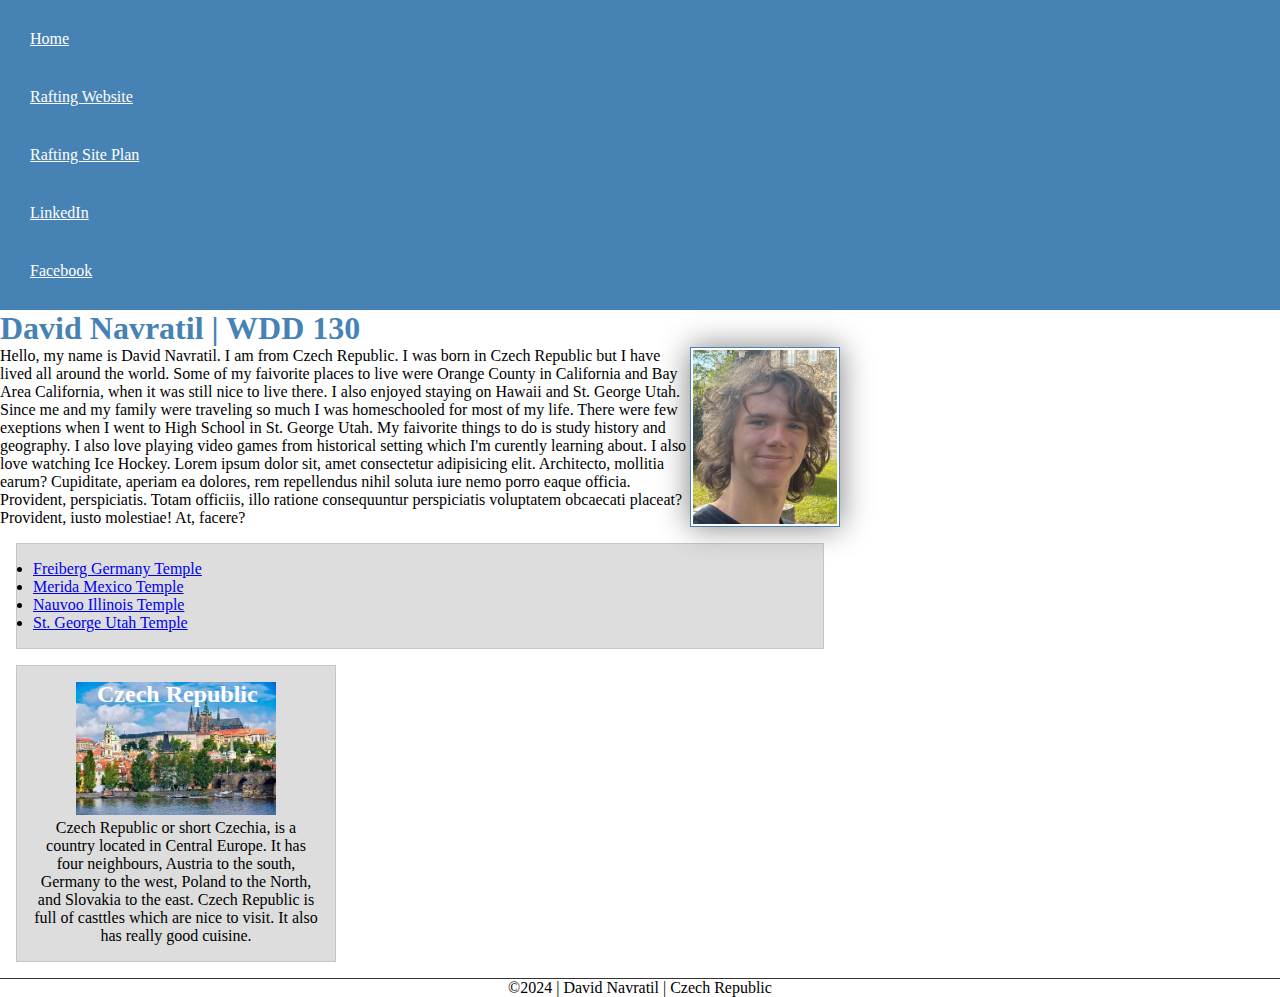
<file: index.html>
<!DOCTYPE html>
<html lang="en-US">
    <head>
        <meta charset="utf-8">
        <meta name="viewport" content="width=device,initial-scale=1.0">
        <title>David Navratil | WDD 130</title>
        <meta name="description" content="David Navratil, wdd130, learn web development with html and css.">
        <meta name="author" content="David Navratil">
        <link rel="stylesheet" href="styles/styles.css">
    </head>
    <body>
        <header>
            <nav>
                <a href="#">Home</a>
                <a href="wwr/">Rafting Website</a>
                <a href="wwr/site-plan-rafting.html">Rafting Site Plan</a>
                <a href="https://www.linkedin.com/in/david-navratil-31196729b/">LinkedIn</a>
                <a href="https://facebook.com">Facebook</a>
            </nav>
        </header>
        <main>
            <h1>David Navratil | WDD 130</h1>
            <img src="images/profile.jpg" alt="David Navratil" width="200">
            <p>Hello, my name is David Navratil. I am from Czech Republic. I was born in Czech Republic but I have lived all around the world.
                Some of my faivorite places to live were Orange County in California and Bay Area California, when it was still nice to live there.
                I also enjoyed staying on Hawaii and St. George Utah. Since me and my family were traveling so much I was homeschooled for most of my life.
                There were few exeptions when I went to High School in St. George Utah. My faivorite things to do is study history and geography. I also love
                playing video games from historical setting which I'm curently learning about. I also love watching Ice Hockey. Lorem ipsum dolor sit, amet consectetur adipisicing elit. Architecto, mollitia earum? Cupiditate, aperiam ea dolores, rem repellendus nihil soluta iure nemo porro eaque officia. Provident, perspiciatis. Totam officiis, illo ratione consequuntur perspiciatis voluptatem obcaecati placeat? Provident, iusto molestiae! At, facere?
            </p>
            <ul class="box">
                <li><a href="https://www.churchofjesuschrist.org/temples/details/freiberg-germany-temple?lang=eng" target="_blank">Freiberg Germany Temple</a></li>
                <li><a href="https://www.churchofjesuschrist.org/temples/details/merida-mexico-temple?lang=eng" target="blank">Merida Mexico Temple</a></li>
                <li><a href="https://www.churchofjesuschrist.org/temples/details/nauvoo-illinois-temple?lang=eng" target="_blank">Nauvoo Illinois Temple</a></li>
                <li><a href="https://www.churchofjesuschrist.org/temples/details/st.-george-utah-temple?lang=eng" target="_blank">St. George Utah Temple</a></li>
            </ul>
        </main>
        <aside class="box">
            <h2>Czech Republic</h2>
            <img src="images/prague.jpg" alt="Prague Casttle">
            <p>Czech Republic or short Czechia, is a country located in Central Europe. It has four neighbours, Austria to the south, Germany to the west, Poland to the North, and Slovakia to the east. Czech Republic is full of casttles which are nice to visit. It also has really good cuisine.</p>
        </aside>
        <footer>
            <p>©2024 | David Navratil | Czech Republic</p>
        </footer>
    </body>
    <!--2024/06/28-->
</html>
</file>
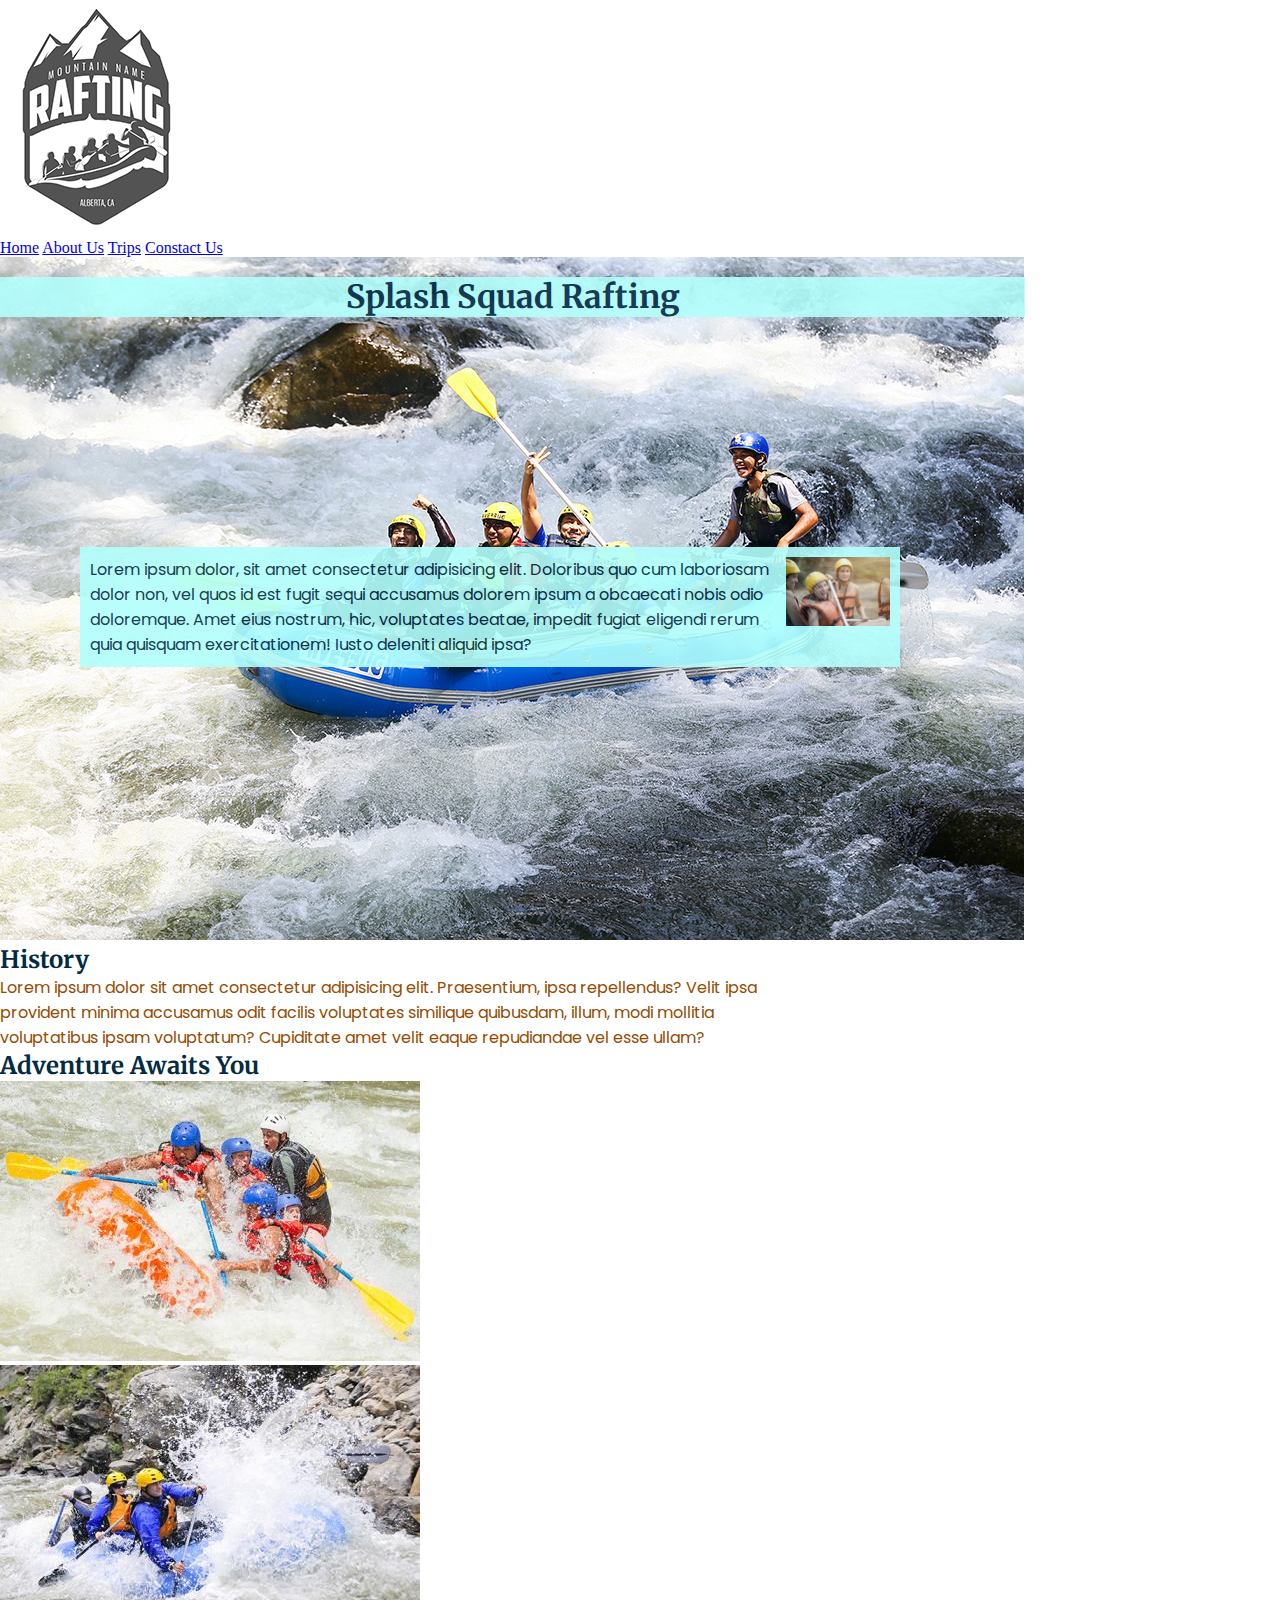
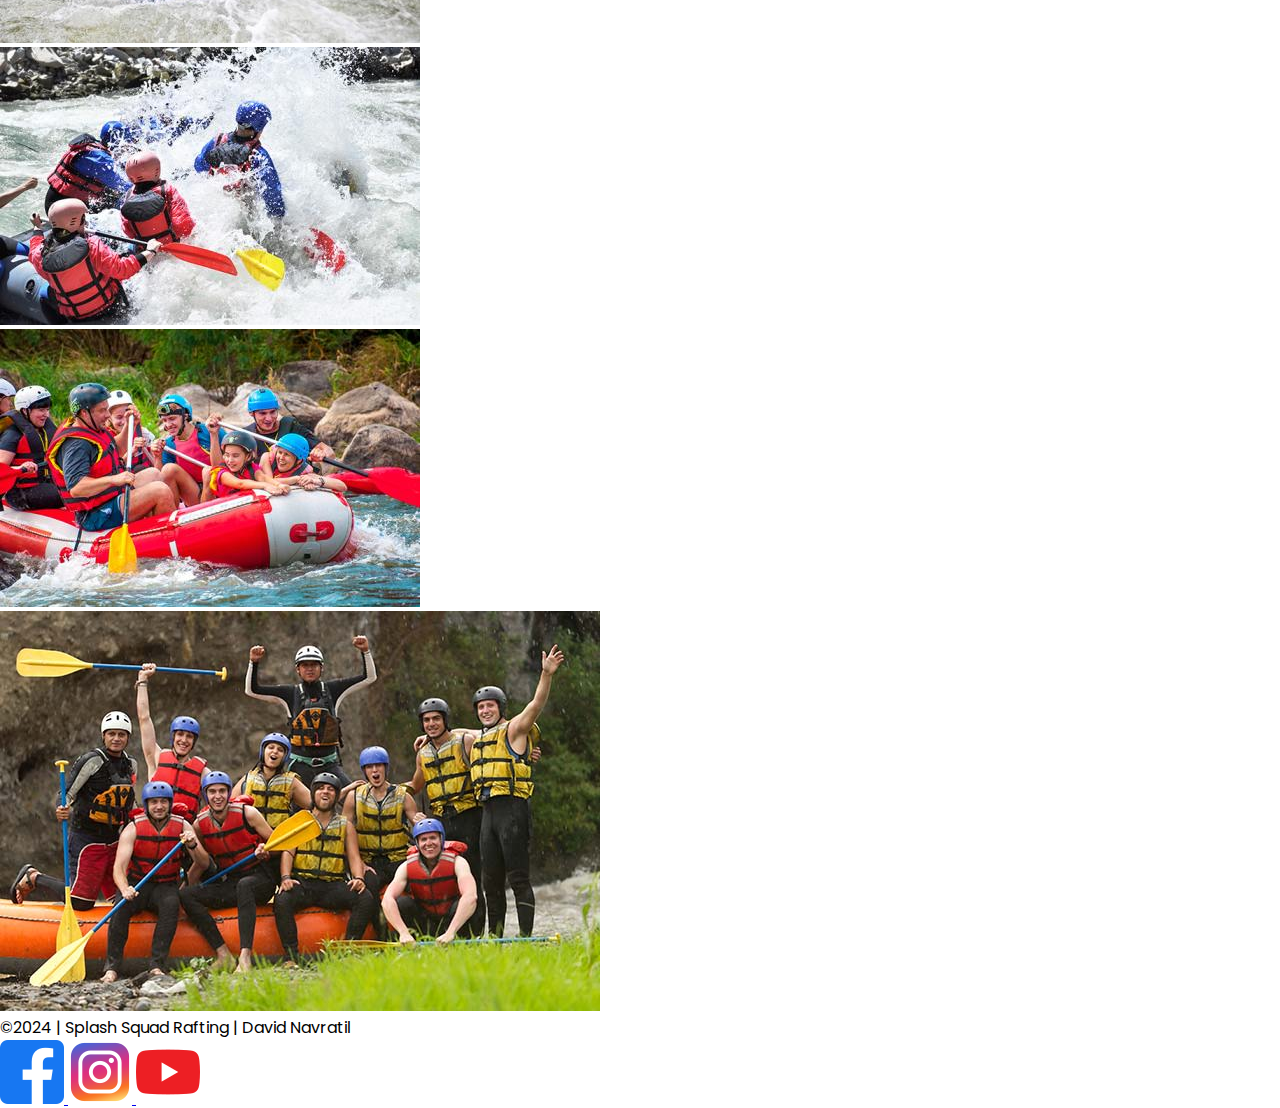
<file: wwr/about.html>
<!DOCTYPE html>
<html lang="en-US">
    <head>
        <meta charset="utf-8">
        <meta name="viewport" content="width=device-width,initial-scale=1.0">
        <title>About Us | David Navratil</title>
        <meta name="description" content="about us, white water rafting, splash squad rafting.">
        <meta name="author" content="David Navratil">
        <link rel="stylesheet" href="styles/rafting.css">
    </head>
    <body>
        <header>
            <img src="images/logo.png" alt="Rafting Site Logo">
            <nav>
                <a href="index.html">Home</a>
                <a href="about.html">About Us</a>
                <a href="trips.html">Trips</a>
                <a href="contact.html">Constact Us</a>
            </nav>
        </header>
        <main>
            <div class="hero">
                <img src="images/alt-hero.jpg" alt="Hero Image">
                <h1>Splash Squad Rafting</h1>
                <article>
                    <img src="images/happy-client.jpg" alt="Everyone Enjoys It">
                    <p>Lorem ipsum dolor, sit amet consectetur adipisicing elit. Doloribus quo cum laboriosam dolor non, vel quos id est fugit sequi accusamus dolorem ipsum a obcaecati nobis odio doloremque. Amet eius nostrum, hic, voluptates beatae, impedit fugiat eligendi rerum quia quisquam exercitationem! Iusto deleniti aliquid ipsa?</p>
                </article>
            </div>
            <section>
                <h2>History</h2>
                <p>Lorem ipsum dolor sit amet consectetur adipisicing elit. Praesentium, ipsa repellendus? Velit ipsa provident minima accusamus odit facilis voluptates similique quibusdam, illum, modi mollitia voluptatibus ipsam voluptatum? Cupiditate amet velit eaque repudiandae vel esse ullam?</p>
            </section>
            <section>
                <h2>Adventure Awaits You</h2>
                <img src="images/fun1.jpg" alt="Going Down The River">
                <img src="images/fun2.jpg" alt="River Rafters">
                <img src="images/fun3.jpg" alt="Water Splashing">
                <img src="images/fun4.jpg" alt="It Is Fast">
                <img src="images/fun5.jpg" alt="It Was Worth It">
            </section>
        </main>
        <footer>
            <p>©2024 | Splash Squad Rafting | David Navratil</p>
            <nav class="socilalinks">
                <a href="https://facebook.com">
                    <img src="images/facebook.webp" alt="Facebook">
                </a>
                <a href="https://instagram.com">
                    <img src="images/instagram.webp" alt="Instagram">
                </a>
                <a href="https://youtube.com">
                    <img src="images/youtube.webp" alt="Youtube">
                </a>
            </nav>
        </footer>
    </body>
</html>
</file>
<file: styles/styles.css>
* {
    margin: 0;
    padding: 0;
    box-sizing: border-box;
}

nav {
    background-color: steelblue;
    padding: 10px;
}

nav a{
    color: white;
    display: block;
    padding: 20px;
}

h1 {
    color: steelblue;
}

main img {
    width: 150px;
    height: auto;
    border: 1px solid steelblue;
    padding: 2px;
    box-shadow: 0 0 30px gray;
    float: right;
}

p {
    padding: 0;
}

main{
    max-width: 840px;
}

aside{
    width: 20rem;
    text-align: center;
    position: relative;
}

aside img{
    width: 200px;
    height: auto;
}

aside h2{
    position: absolute;
    top: 15px;
    left: 80px;
    color: #fff;
}

footer{
    margin-top: 15px;
    border-top: 1px solid #333;
    text-align: center;
}

/* Class Selectors */

.box {
    margin: 1rem;
    border: 1px solid rgba(0, 0, 0, .1);
    padding: 1rem;
    background-color: #ddd;
    color: #000;
}
</file>
<file: wwr/styles/rafting.css>
@import url('https://fonts.googleapis.com/css2?family=Merriweather:ital,wght@0,300;0,400;0,700;0,900;1,300;1,400;1,700;1,900&family=Poppins:ital,wght@0,100;0,200;0,300;0,400;0,500;0,600;0,700;0,800;0,900;1,100;1,200;1,300;1,400;1,500;1,600;1,700;1,800;1,900&display=swap');

:root{
    --primary-color: #032B44;
    --secondary-color: #964B00;
    --accent1-color: #FFA07A;
    --accent2-color: #B2FFFC;

    --heading-font: 'Merriweather', serif;
    --paragraph-font: 'Poppins', sans-serif;
}

*{
    margin: 0;
    padding: 0;
}

h1, h2, h3, h4, h5, h6{
    font-family: var(--heading-font);
    color: var(--primary-color);
}

p{
    font-family: var(--paragraph-font);
}

main{
    max-width: 800px;
}

main p{
    color: var(--secondary-color)
}


div h1{
    position: absolute;
    top: 20px;
    color: var(--primary-color);
    background-color: var(--accent2-color);
    width: 1025px;
    text-align: center;
    opacity: 0.90;
}

.hero article{
    position: absolute;
    top: 290px;
    left: 80px;
    width : 100%;
    height : 100px;
    background-color : var(--accent2-color);
    opacity : 0.90;
    padding : 10px;
}

.hero article img {
    float : right;
    width : 13%;
    height : auto; 
}


.hero{
    position: relative;
}

.hero p {
    color: var(--primary-color);
}

.sociallink a:link, a:visited, a:hover, a:active{
    text-decoration: none;
}

.sociallink img{
    width: 50px;
    height: 50px;
}
</file>
